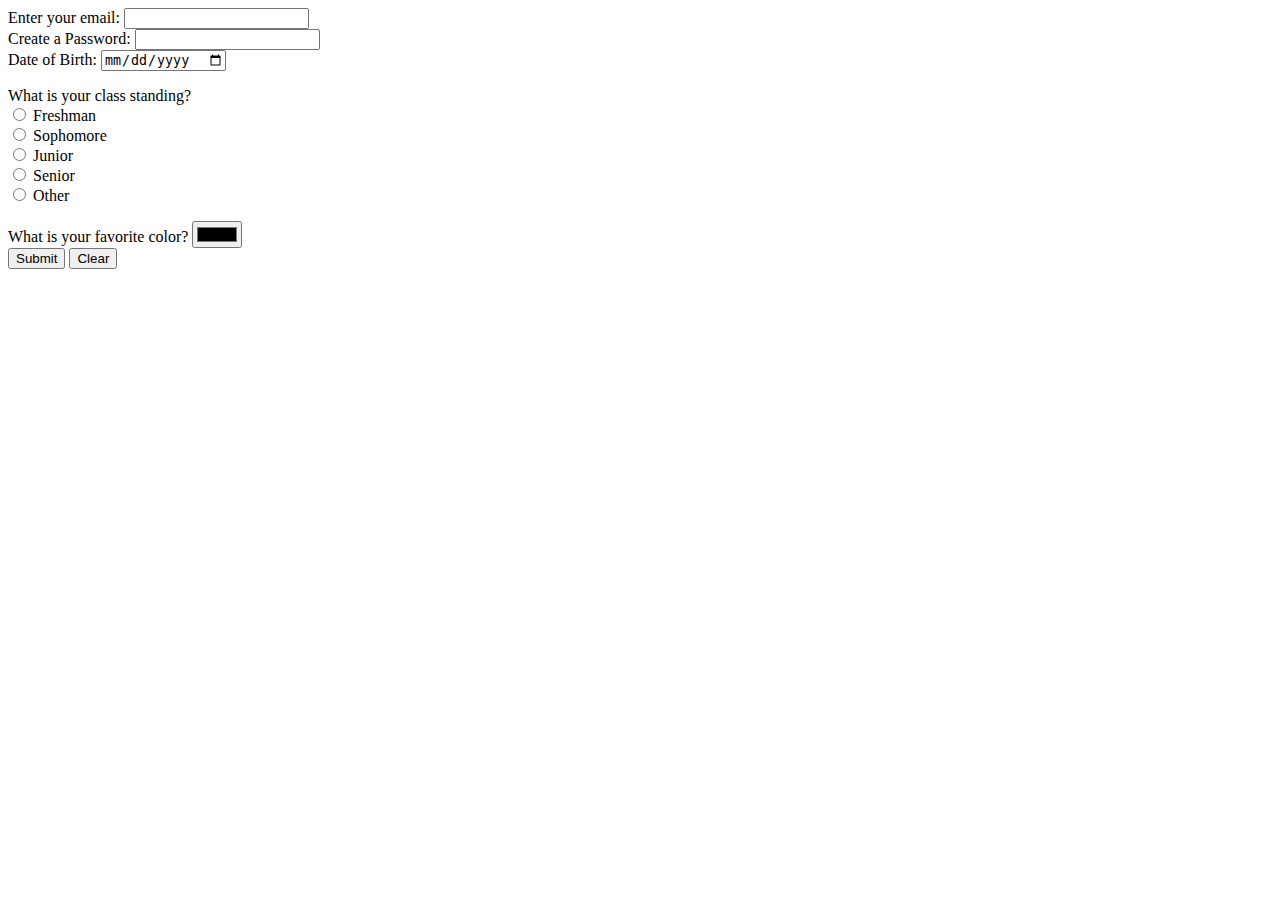
<file: exercise-2/index.html>
<html>

<head>
    <!-- Declare the character set of the document -->
    <meta charset="UTF-8">

    <!-- Describe the author of the page -->
    <meta name="author" content="Michael Freeman">

    <!-- Provide a description of your page -->
    <meta name="description" content="Module 6 exercise 2">

    <!-- Set the viewport -->
    <meta name="viewport" content="width=device-width, initial-scale=1.0">

    <title>Module 6: Exercise 2</title>

</head>

<body>

    <!-- Main content for your page -->
    <main>
        <!-- Create a form -->
        <form>
            <!-- Add a label and input for an email address -->
            <label for="email">Enter your email:</label>
            <input type="email" id="email">
            <br/>

            <!-- Add a label/input for a password -->
            <label for="password">Create a Password:</label>
            <input type="password" id="password">
            <br/>

            <!-- Add a label/input for date of birth -->
            <label for="date">Date of Birth:</label>
            <input type="date" id="date">
            <br/>

            <!-- Add radio buttons for Class standing
                Make sure you can click on the text to activate the button selection
           -->
            <p>What is your class standing?<br/>
                <input type="radio" name="standing" id="freshman">
                <label for="freshman">Freshman</label><br/>
                <input type="radio" name="standing" id="sophomore">
                <label for="sophomore">Sophomore</label><br/>
                <input type="radio" name="standing" id="junior">
                <label for="junior">Junior</label><br/>
                <input type="radio" name="standing" id="senior">
                <label for="senior">Senior</label><br/>
                <input type="radio" name="standing" id="other">
                <label for="other">Other</label>
                <br/>
            </p>

            <!-- Add an input for selecting favorite color -->
            <label for="color">What is your favorite color?</label>
            <input type="color" id="color">
            <br/>

            <!-- Add two buttons to submit and clear the form -->
            <button type="submit">Submit</button>
            <button type="reset">Clear</button>
        </form>
    </main>
</body>

</html>
</file>
